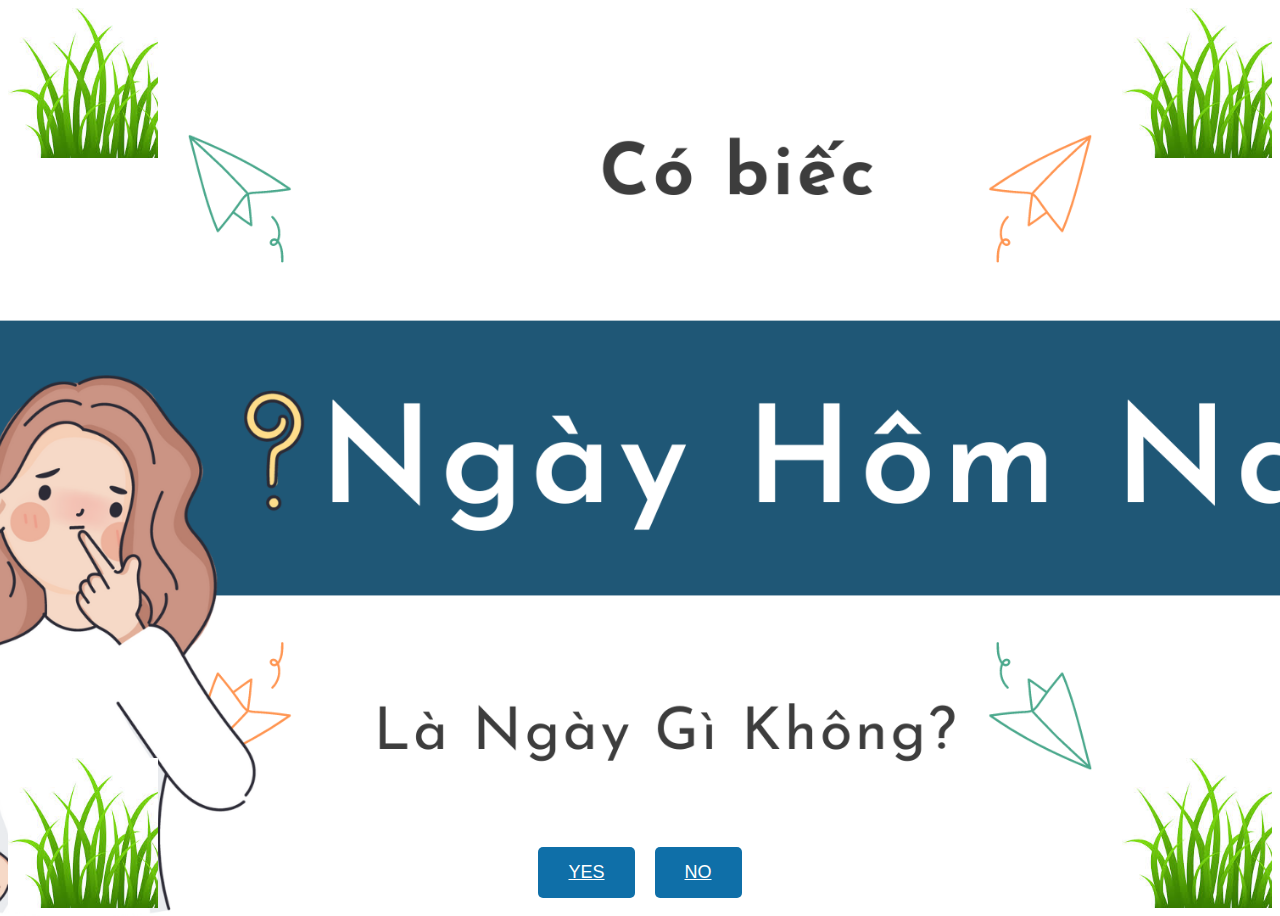
<file: index.html>
<!DOCTYPE html>
<html lang="en">
<head>
    <meta charset="UTF-8">
    <meta name="viewport" content="width=device-width, initial-scale=1.0">
    <title>Đoán xem</title>
    <link rel="stylesheet" href="styles.css">
</head>
<body>
    <!-- Decorative corners with glass.img -->
    <div class="corner top-left"></div>
    <div class="corner top-right"></div>
    <div class="corner bottom-left"></div>
    <div class="corner bottom-right"></div>

    <a href="./innersite" id="button">YES</a>
    <a href="./innersite" id="button">NO</a>

    <script src="scripts.js"></script>
</body>
</html>
</file>
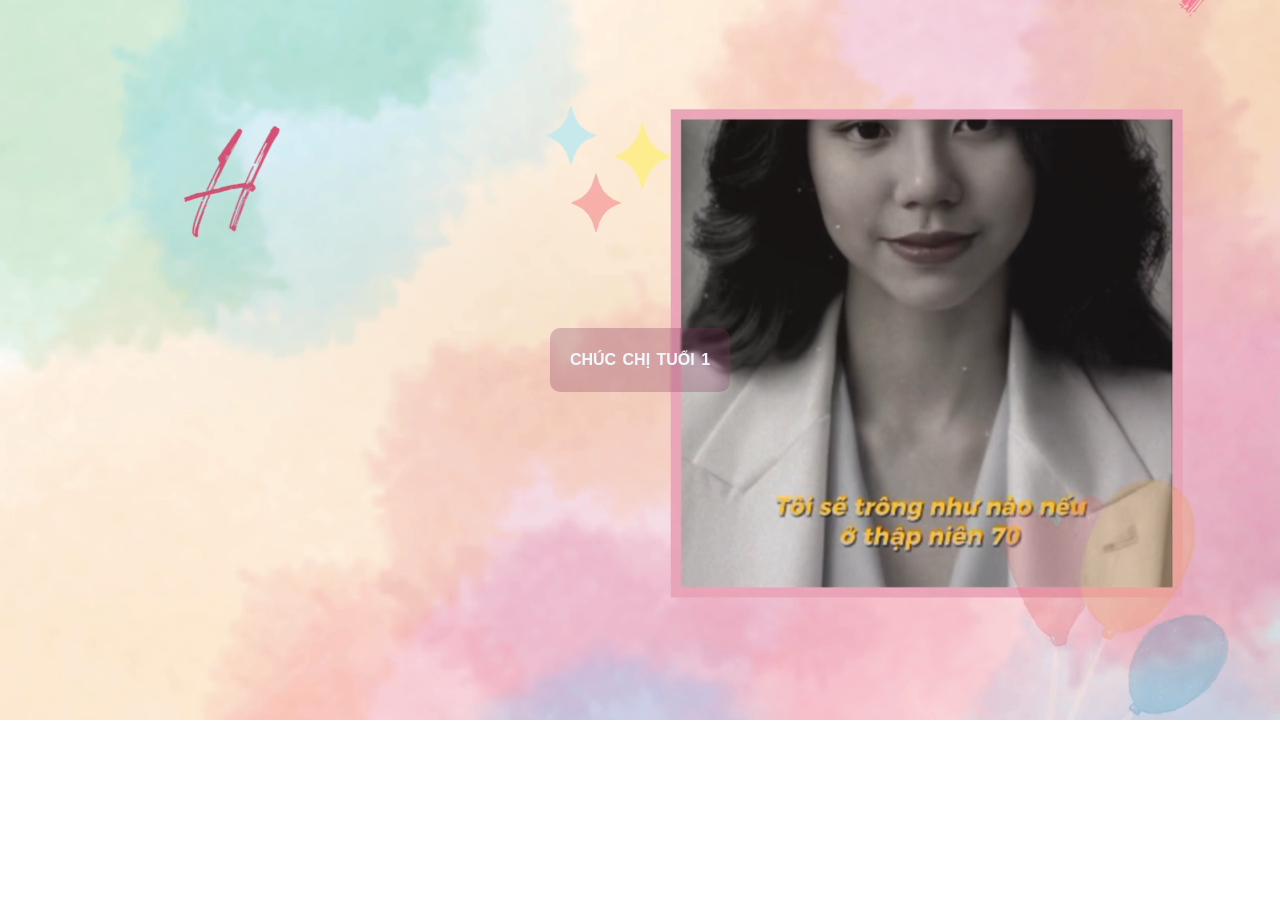
<file: innersite/index.html>
<!DOCTYPE html>
<html lang="en">
<head>
    <meta charset="UTF-8">
    <meta name="viewport" content="width=device-width, initial-scale=1.0">
    <title>HappyBirthday</title>
    <link rel="stylesheet" href="styles.css">
</head>
<body>
    <main>
        <div class="video-container">
            <video autoplay muted loop id="videoBackground">
                <source src="background-video.mp4" type="video/mp4">
                Your browser does not support the video tag.
            </video>
            <p id="typing-text"></p>
        </div>
            
    </main>
    
    <script src="scripts.js"></script>
</body>
</html>
</file>
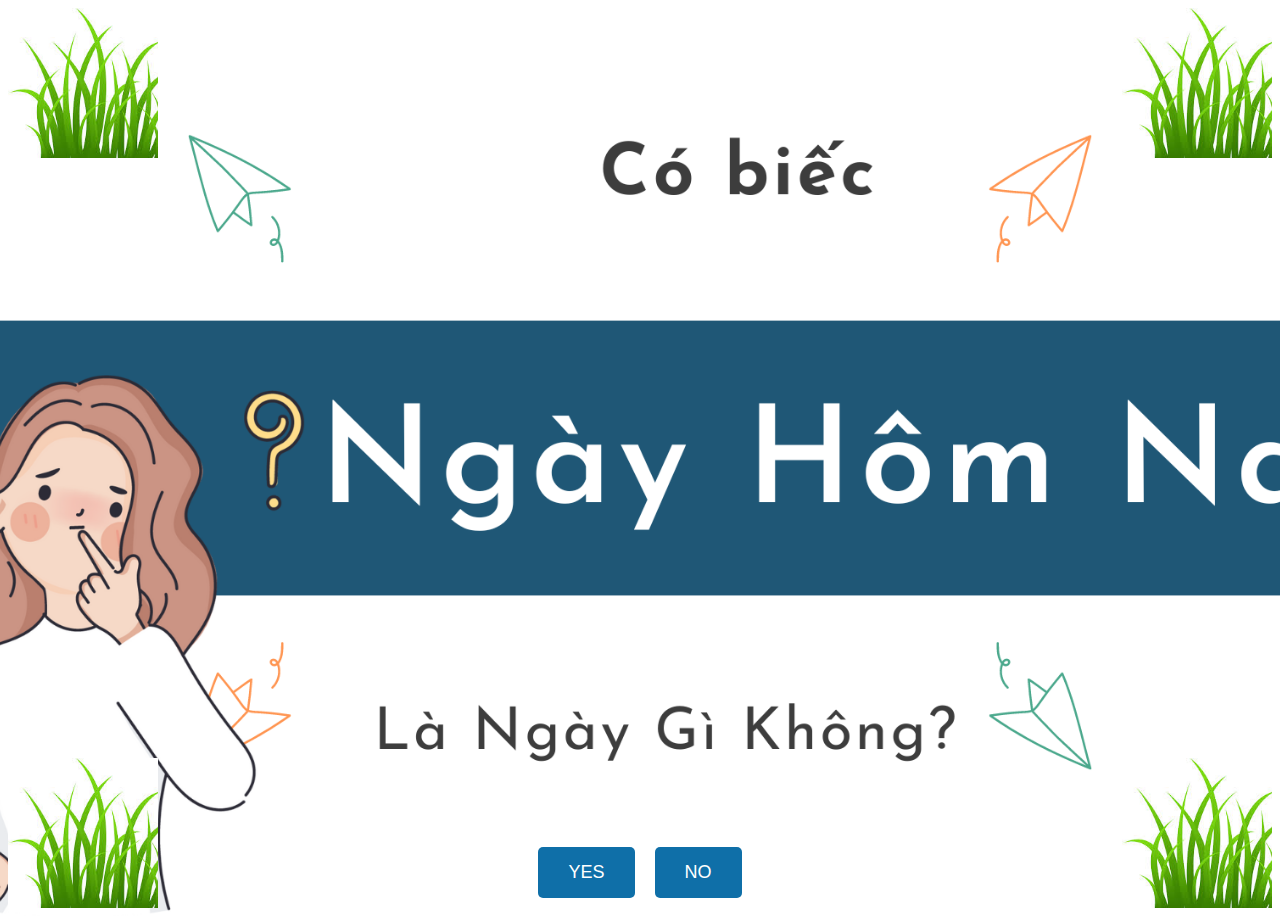
<file: tetst/index.html>
<!DOCTYPE html>
<html lang="en">
<head>
    <meta charset="UTF-8">
    <meta name="viewport" content="width=device-width, initial-scale=1.0">
    <title>Simple Buttons</title>
    <link rel="stylesheet" href="styles.css">
</head>
<body>
    <!-- Decorative corners with glass.img -->
    <div class="corner top-left"></div>
    <div class="corner top-right"></div>
    <div class="corner bottom-left"></div>
    <div class="corner bottom-right"></div>

    <button id="button1">YES</button>
    <button id="button2">NO</button>

    <script src="scripts.js"></script>
</body>
</html>
</file>
<file: styles.css>
body {
    position: relative; /* Set the body to relative positioning */
    display: flex;
    justify-content: center;
    align-items: last baseline;
    vertical-align: bottom;
    height: 100vh;
    background-image: url('backimage.png'); /* Background image path */
    background-size: cover;
    background-position: center;
    background-repeat: no-repeat;
    font-family: Arial, sans-serif;

}

/* Decorative circles at the four corners */
.corner {
    position: absolute;
    width: 150px;
    height: 150px;
    background-image: url('grass.png'); /* Glass image path */
    background-size: cover;
}

.top-left {
    top: 0;
    left: 0;
}

.top-right {
    top: 0;
    right: 0;
}

.bottom-left {
    bottom: 0;
    left: 0;
}

.bottom-right {
    bottom: 0;
    right: 0;
}

a {
    padding: 15px 30px;
    margin: 10px;
    font-size: 18px;
    height: fit-content;
    border: none;
    border-radius: 5px;
    cursor: pointer;
    background-color: #0F6FA8;
    color: #ffffff;
    transition: background-color 0.3s ease;
}

/* Bottom left button */
a:first-child {
    position: fixed;

    bottom: 50px;  /* Distance from the bottom */
    left: 20px;    /* Distance from the left */
}

/* Bottom right button */
a:last-child {
    position: fixed;

    bottom: 50px;  /* Distance from the bottom */
    right: 20px;   /* Distance from the right */
}

a:hover {
    background-color: #3C75B7;
}
</file>
<file: innersite/styles.css>
body, html {
    height: 100%;
    margin: 0;
    font-family: Arial, sans-serif;
}

header {
    text-align: center;
    padding: 20px;
    background-color: rgba(255, 255, 255, 0.8);
}

header h1 {
    margin: 0;
}

video {
    width: 100%;
    height: auto;
}

.video-container {
    position: relative;
    height: 100%;
    display: flex;
    justify-content: center;
    align-items: center;
}

#typing-text {
    position: absolute;
    text-align: center;
    /* background-color: rgba(255, 255, 255, 0.8); */
    backdrop-filter: blur(1px); /* Blurred background */
    background-color: rgba(132, 50, 92, 0.275); /* Semi-transparent background */
    padding: 20px;
    border-radius: 10px;
    color: aliceblue;
    font-weight: bold;
    max-width: 40%; /* Maximum width for the text */
    margin: 0 auto; /* Center the text horizontally */
    word-spacing: 2px; /* Word spacing */
    line-height: 1.5; /* Line spacing */
}
</file>
<file: tetst/styles.css>
body {
    position: relative; /* Set the body to relative positioning */
    display: flex;
    justify-content: center;
    align-items: last baseline;
    vertical-align: bottom;
    height: 100vh;
    background-image: url('backimage.png'); /* Background image path */
    background-size: cover;
    background-position: center;
    background-repeat: no-repeat;
    font-family: Arial, sans-serif;

}

/* Decorative circles at the four corners */
.corner {
    position: absolute;
    width: 150px;
    height: 150px;
    background-image: url('grass.png'); /* Glass image path */
    background-size: cover;
}

.top-left {
    top: 0;
    left: 0;
}

.top-right {
    top: 0;
    right: 0;
}

.bottom-left {
    bottom: 0;
    left: 0;
}

.bottom-right {
    bottom: 0;
    right: 0;
}

button {
    padding: 15px 30px;
    margin: 10px;
    font-size: 18px;
    height: fit-content;
    border: none;
    border-radius: 5px;
    cursor: pointer;
    background-color: #0F6FA8;
    color: #ffffff;
    transition: background-color 0.3s ease;
}

/* Bottom left button */
button:first-child {
    position: fixed;

    bottom: 50px;  /* Distance from the bottom */
    left: 20px;    /* Distance from the left */
}

/* Bottom right button */
button:last-child {
    position: fixed;

    bottom: 50px;  /* Distance from the bottom */
    right: 20px;   /* Distance from the right */
}

button:hover {
    background-color: #3C75B7;
}
</file>
